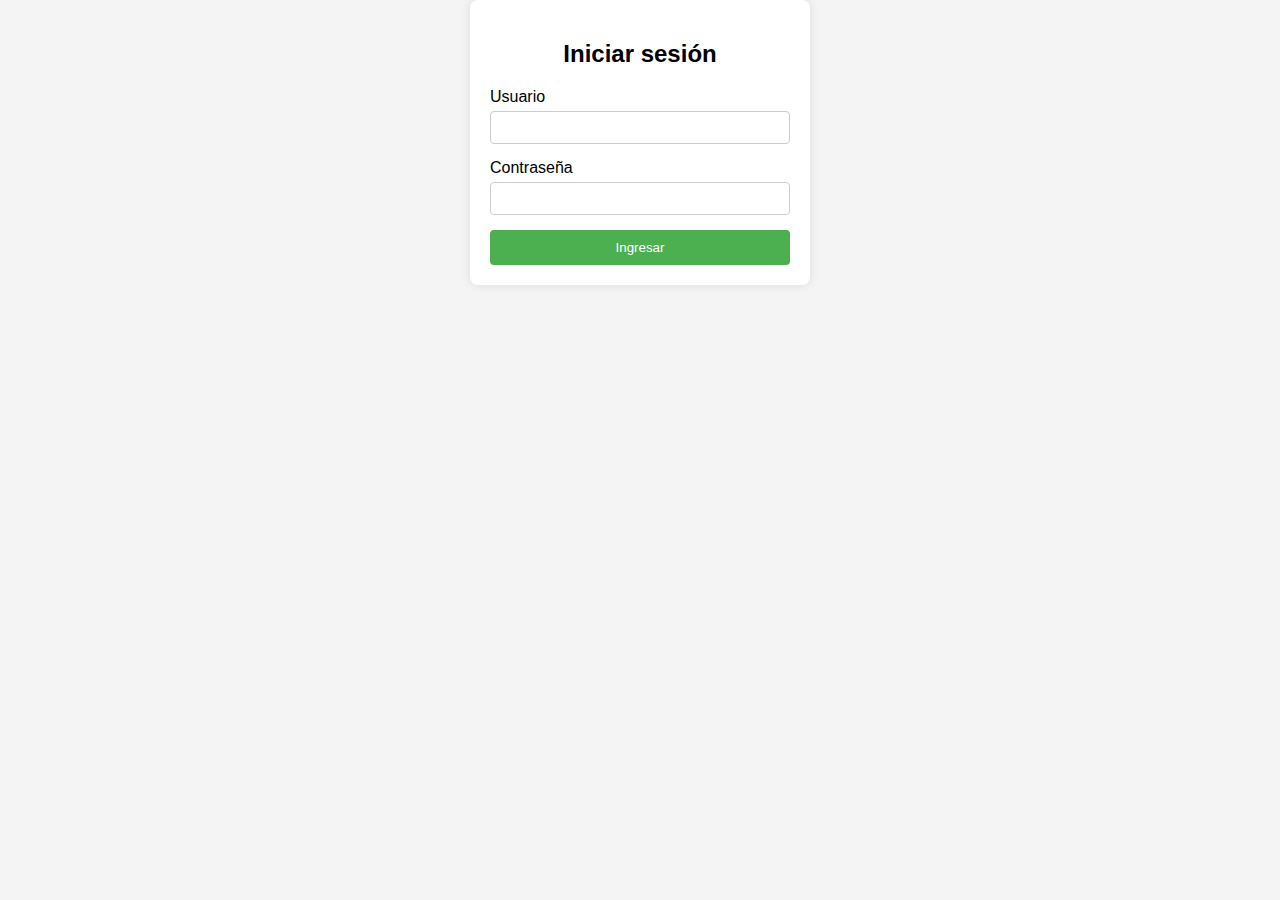
<file: Index.html>
<!DOCTYPE html>
<html lang="es">

<head>
    <meta charset="UTF-8">
    <meta name="viewport" content="width=device-width, initial-scale=1.0">
    <link rel="stylesheet" type="text/css" href="Style.css">

    <title>Login</title>
</head>

<body>

    <div class="login-container">
        <h2>Iniciar sesión</h2>
        <div class="error" id="error-message"></div>
        <form id="login-form" onsubmit="return validateLogin(event)">
            <div class="input-group">
                <label for="username">Usuario</label>
                <input type="text" id="username" name="username" required>
            </div>
            <div class="input-group">
                <label for="password">Contraseña</label>
                <input type="password" id="password" name="password" required>
            </div>
            <button type="submit" class="button">Ingresar</button>
        </form>
    </div>

    <script src="script.js"></script>
</body>

</html>
</file>
<file: Style.css>
body {
    font-family: Arial, sans-serif;
    background-color: #f4f4f4;
    margin: 0;
    padding: 0;
    display: flex;
    justify-content: center;
    align-items: center;
    
}

.login-container {
    background-color: white;
    padding: 20px;
    border-radius: 8px;
    box-shadow: 0 0 10px rgba(0, 0, 0, 0.1);
    width: 300px;
}

h2 {
    text-align: center;
}

.input-group {
    margin-bottom: 15px;
}

.input-group label {
    display: block;
    margin-bottom: 5px;
}

.input-group input {
    width: 100%;
    padding: 8px;
    box-sizing: border-box;
    border: 1px solid #ccc;
    border-radius: 4px;
}

.button {
    width: 100%;
    padding: 10px;
    background-color: #4CAF50;
    color: white;
    border: none;
    border-radius: 4px;
    cursor: pointer;
}

.button:hover {
    background-color: #45a049;
}

.error {
    color: red;
    font-size: 14px;
    text-align: center;
}

canvas {
    border: 1px solid #4CAF50;
}

#boton-guardar {
    width: 104%;
    padding: 10px;
    background-color: #4CAF50;
    color: white;
    border: none;
    border-radius: 4px;
    cursor: pointer;
}

#boton-guardar:hover {
    background-color: #45a049;
}

.main-botons {
    width: 100%;
    padding: 10px;
    background-color: #747a74;
    color: white;
    border: none;
    border-radius: 4px;
    cursor: pointer;
}


#boton-grises {
    width: 100%;
    padding: 10px;
    background-color: #9ba39b;
    color: white;
    border: none;
    border-radius: 4px;
    cursor: pointer;
}

#boton-grises:hover {
    background-color: #9ba39b;
}

#boton-brillo {
    width: 74%;
    padding: 10px;
    background-color: #add11b;
    color: white;
    border: none;
    border-radius: 4px;
    cursor: pointer;
}

#boton-brillo:hover {
    background-color: #add11b;
}

#boton-cambiar-tamano {
    width: 39%;
    padding: 10px;
    background-color: #1bd1a1;
    color: white;
    border: none;
    border-radius: 4px;
    cursor: pointer;
}

#boton-cambiar-tamano:hover {
    background-color: #1bd1a1;
}

#boton-nueva {
    width: 104%;
    padding: 10px;
    background-color: #4ca8af;
    color: white;
    border: none;
    border-radius: 4px;
    cursor: pointer;
}

#boton-nueva:hover {
    background-color: #4ca8af;
}

.image-container {
    display: flex;
    flex-wrap: wrap;
}

.image-container img {
    margin: 10px;
    border: 2px solid #ffffff;
    border-radius: 8px;
}
</file>
